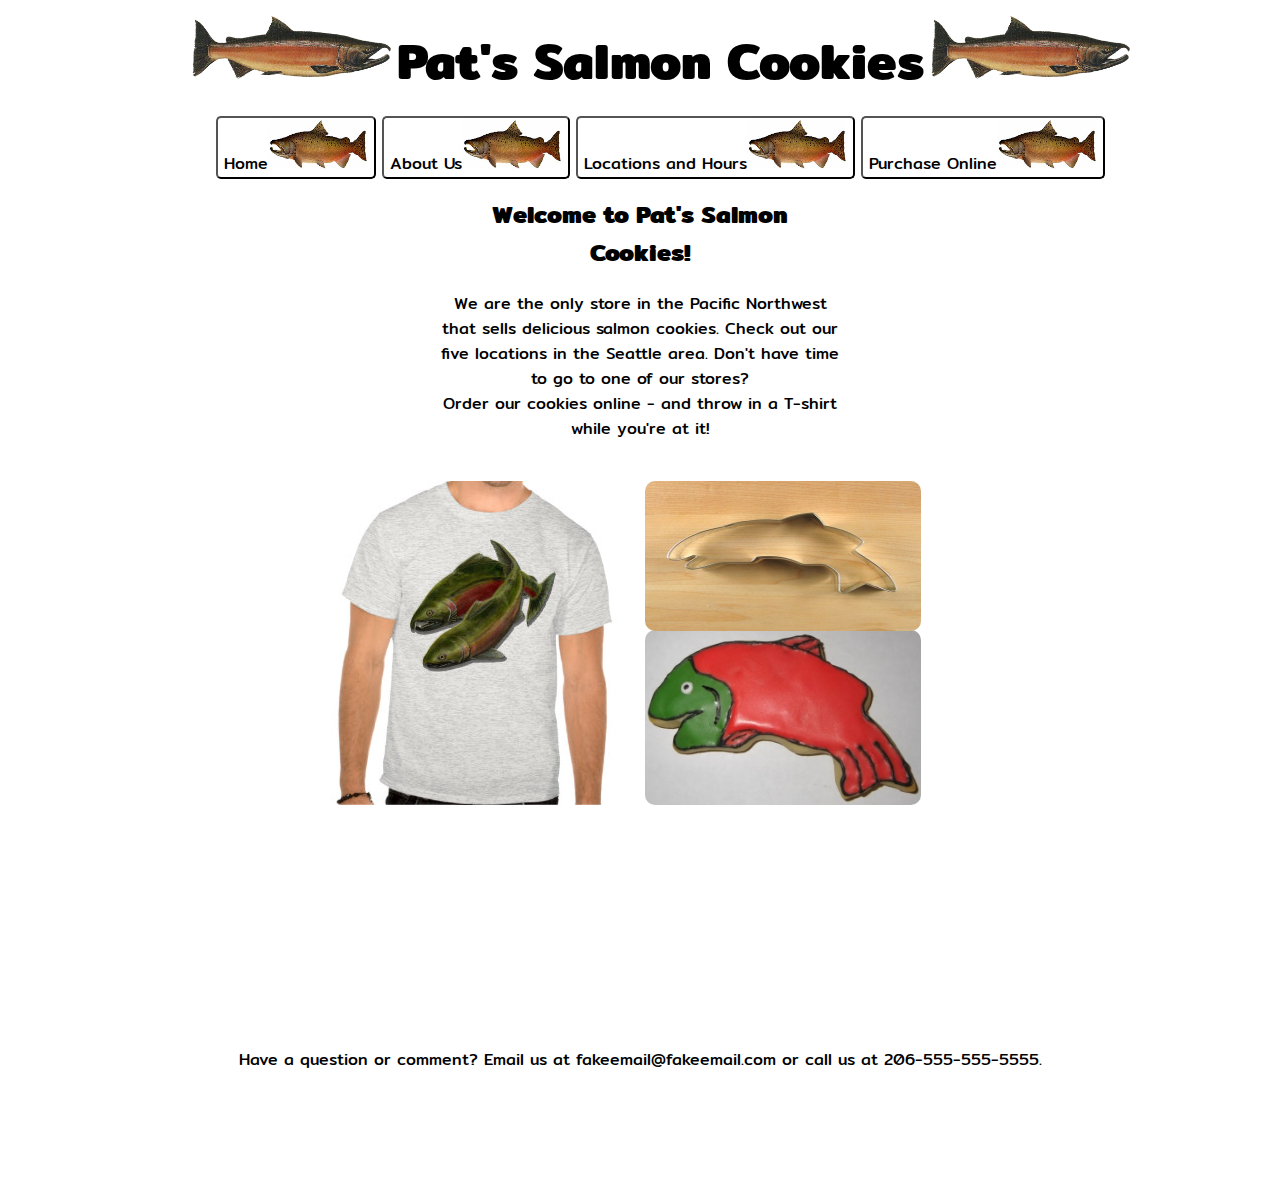
<file: index.html>
<!-- There were plans to create functions in JS to hide and unhide divs according to the click of the button, but didn't get around to it.  -->

<!DOCTYPE html>
<html>
  <head>
    <meta charset="utf-8">
    <title>Pat's Salmon Cookies</title>
    <link rel="stylesheet" href="css/style.css">
    <link href="https://fonts.googleapis.com/css?family=Mitr" rel="stylesheet">
  </head>
  <body>
    <header>
      <ul>
      <li><img src='img/salmon.png'/ class='salmon'/></li>
      <li><h1 id='pat'>Pat's Salmon Cookies</li></h1>
      <li><img src='img/salmon.png'/ class='salmon'/></li>
     </ul>

     <nav>
       <ul>
         <li><button class='button' id='homeButton'>Home<img src='img/chinook.jpg'/ class='chinook'/></li></button>
         <li><button class='button' id='aboutButton'>About Us<img src='img/chinook.jpg'/ class='chinook'/></li></button>
         <li><button class='button' id='locationsButton'>Locations and Hours<img src='img/chinook.jpg'/ class='chinook'/></li></button>
         <li><button class='button' id='purchaseButton'>Purchase Online<img src='img/chinook.jpg'/ class='chinook'/></li></button>
      </ul>
    </nav>
    </header>



<!-- the home page -->
    <section id='homePage'>
      <div id='homeContent'>
        <h2 class='welcome' >Welcome to Pat's Salmon Cookies!</h2>
        <p class='welcome'>We are the only store in the Pacific Northwest that sells delicious salmon cookies. Check out our five locations in the Seattle area. Don't have time to go to one of our stores? <br>Order our cookies online - and throw in a T-shirt while you're at it!</br></p>
        <div id='homePics'>
          <img src='img/shirt.jpg'/ id='shirt'/>
          <img src='img/cutter.jpg'/ id='cutter'/>
          <img src='img/frosted-cookie.jpg'/ id='frost'/>
      </div>
     </div>
    </section>

<!-- the about page -->
    <section id='about'>
      <div id='aboutDiv'>
        <h1>Pat's Story</h1>
        <div id='aboutGraf'>
          <img src='img/family.jpg'/ id='family'/>
          <p>Some story about Pat and his family and why he loves salmon cookies. Lorem Ipsum is simply dummy text of the printing and typesetting industry.  Lorem Ipsum has been the industry's standard dummy text ever since the 1500s, when an unknown printer took a galley of type and scrambled it to make a type specimen book. It has survived not only five centuries, but also the leap into electronic typesetting, remaining essentially unchanged. It was popularised in the 1960s with the release of Letraset sheets containing Lorem Ipsum passages,and more recently with desktop publishing software like Aldus PageMaker including versions of Lorem Ipsum.</p>
        </div>
      </div>
    </section>

    <!-- the location and hours page -->
   <section id='locations'>
    <div id='locationsDiv'>
    <h1>Locations and Hours</h1>
    <img src='img/fish.jpg'/ id='fish1'/>
      <div id='pike'>
        <p>Pike Place Market
        <br>something here</br>
        something here
        <br>something here</br>
        something here
        </p>
      </div>

      <div id='seatac'>
        <p>Sea-Tac Airport
        <br>something here</br>
        something here
        <br>something here</br>
        something here
      </p>
      </div id='seatac'>

      <div id='capitol'>
        <p>Capitol Hill
        <br>something here</br>
        something here
        <br>something here</br>
        something here
        </p>
      </div id='capitol'>

      <div id='seattleCenter'>
        <p>Seattle Center
        <br>something here</br>
        something here
        <br>something here</br>
        something here
        </p>
      </div id='seattleCenter'>


      <div id='alki'>
        <p>Alki Beach
        <br>something here</br>
        something hereß
        <br>something here</br>
        something here
        </p>
      </div id='alki'>
      <img src='img/fish.jpg'/ id='fish2'/>
      </div>
    </section>

      <!-- purchase online page still in progress -->
      <section id='purchase'>
        <div id='purchaseDiv'>
          <h1>Purchase order page under construction. Thanks for understanding!</h1>
        </div>
      </section>
    <script src="js/jsForIndexPage.js"></script>




  </body>
  <footer>
    <br></br>
    <br></br>
    <br></br>
    <br></br>
    <br></br>
    <p id='contactUs'>Have a question or comment? Email us at fakeemail@fakeemail.com or call us at 206-555-555-5555.</p>
  </footer>
</html>
</file>
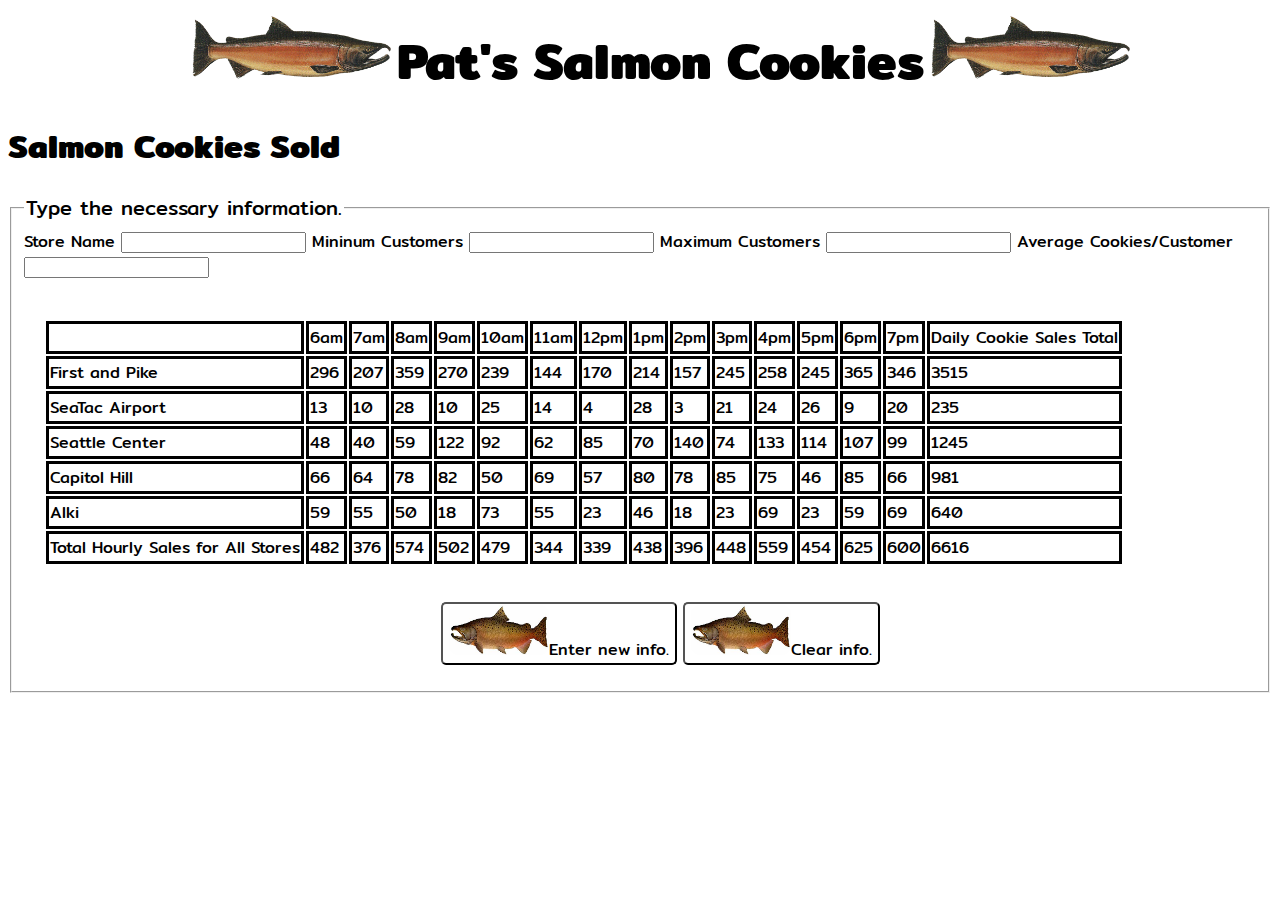
<file: sales.html>
<!DOCTYPE html>
<html>
  <head>
    <meta charset="utf-8">
    <title>Cookies</title>
    <link rel="stylesheet" href="css/style.css">
    <link href="https://fonts.googleapis.com/css?family=Mitr" rel="stylesheet">
  </head>
  <body>
<header>
    <ul>
      <li><img src='img/salmon.png'/ class='salmon'/></li>
      <li><h1 id='pat'>Pat's Salmon Cookies</li></h1>
      <li><img src='img/salmon.png'/ class='salmon'/></li>
   </ul>
</header>
   <h1>Salmon Cookies Sold</h1>

  <form id='inputForm'>
      <fieldset>
        <legend>Type the necessary information.</legend>

        <label for='name'>Store Name</label>
        <input name='name' type = 'text' />

        <label for='min'>Mininum Customers</label>
        <input name='min' type = 'number' />

        <label for='max'>Maximum Customers</label>
        <input name='max' type = 'number' />

        <label for='avg'>Average Cookies/Customer</label>
        <input name='avg' type = 'number' />

        <table id = 'cookiesSoldPerHour'></table>

        <ul>
          <li><button id='newInfo' type='submit'><img src='img/chinook.jpg'/ class='chinook'/>Enter new info.</li></button></img>
          <li><button id='clearInfo' type = 'reset'><img src='img/chinook.jpg'/ class='chinook'/>Clear info.</li></button></img>
        </ul>

      </fieldset>
  </form>
  <script src="js/app.js"></script>
  </body>
</html>
</file>
<file: css/style.css>
/*This is the CSS mostly for index.html, CSS for sales.html @ ~line 201*/

#content {
  display: block;
}

header h1 {
  border-style: none;
  width: 500px;
  margin: auto;
  display: inline;
  font-size: 50px;

}

nav li{
  display: inline-block;
  border-style: none;

}

#pat {
  text-align: center;
}

.salmon {
  border-style: none;
  width: 200px;
  padding-bottom: 0px;
}

ul {
  text-align: center;
}

li {
  display: inline-block;
}

.button {
  font-family: 'Mitr', sans-serif;
  font-size: 16px;
  border-radius: 5px;
  margin: auto;
  background: transparent;
  display: block;

}

.button:hover {
  opacity: 0.5;
}

body {
  background-color: white;
  color: black;
  font-family: 'Mitr', sans-serif;
  margin-bottom: 120px;
}

.welcome {
  text-align:center;
  width: 400px;
  margin: auto auto 20px auto;
}

#content {
  display: block;
  position: relative;
  margin: auto;
  text-align: center;
}

img {
  border-style: none;
  border-width: 1px;
  border-radius: 10px;
}

#homePics {
  width: 650px;
  height: 200px;
  display: block;
  margin: auto;
  padding-top: 20px;
}

#shirt {
	-webkit-transition: .3s ease-in-out;
	transition: .3s ease-in-out;

}

/*hover effects taken and modified from https://codepen.io/nxworld/pen/ZYNOBZ*/
#shirt:hover {
  -webkit-transform: scale(1.0);
  	transform: scale(1.2);
}

#cutter {
	-webkit-transition: .3s ease-in-out;
	transition: .3s ease-in-out;
  width: 276px;
  height:150px;
  margin-top:0px;
  position: absolute;

}

#cutter:hover {
  -webkit-transform: scale(1.0);
  	transform: scale(1.3);

}

#frost {
  -webkit-transition: .3s ease-in-out;
  transition: .3s ease-in-out;
}

#frost:hover {
  -webkit-transform: scale(1.0);
  	transform: scale(1.3);

}

#aboutDiv {
  position: relative;
  margin: auto;
  text-align: center;
  border-style: none;
  display: none;
}

#aboutGraf {
  display: block;
  margin: auto 100px auto 100px;
  border-style: none;

}

#aboutDiv > p {
  font-size: 17px;
  text-align: left;
  margin: 20px; 20px; 20px; 20px;


}

#family {
  width: 400px;
  height: 200px;
  float: left;
}

#about p {
  width: 600px;
  margin-left: 200px;
  border-style: none;
}

#locations {
  margin-top:100px;
}

#locationsDiv {
  margin: auto auto auto auto;
  border-style: none;
  display: none;

}

#fish1 {
  display: inline-block;
  float: left;
  width: 200px;
  height: 150px;
  margin-top: 10px;
  margin-bottom: 10px;
}

#fish2 {
  display: inline-table;
  float: right;
  position: absolute;
  width: 200px;
  height: 150px;
  margin-top: 10px;
  margin-bottom: 10px;
}

#locationsDiv > div {
  display: inline-block;
  padding: 20px 5px 20px 5px;
  font-size: 14px;
  max-width: 600;
  margin-top: 1px;
  border-style: none;
}

#locationsDiv h1 {
  text-align: center;
  margin-bottom: 1px;
  border-style: none;

}

#contactUs {
  text-align: center;
}

.chinook {
  width: 100px;
  height: 50px;

}

#purchaseDiv {
  text-align: center;
  display: none;
}


/*This is the CSS for sales.html=================*/
#clearInfo {
  font-family: 'Mitr', sans-serif;
  font-size: 16px;
  border-radius: 5px;
  margin: auto;
  background: transparent;

}

#clearInfo:hover{
    opacity: 0.5;
}

#newInfo:hover{
  opacity: 0.5;
}

#newInfo {
  dislay: block;
  font-family: 'Mitr', sans-serif;
  font-size: 16px;
  border-radius: 5px;
  margin: auto;
  background: transparent;
}

tr {

  border-style: none;
}

#cookiesSoldPerHour {


  border-style: none;
}

td {

  border-style: solid;

}

legend {
  font-size: 20px ;
}

table {
  margin-top: 20px;
  /*border-radius: 100px;*/
  padding: 20px;
}

label {
  //padding-bottom: 20px;
}
</file>
